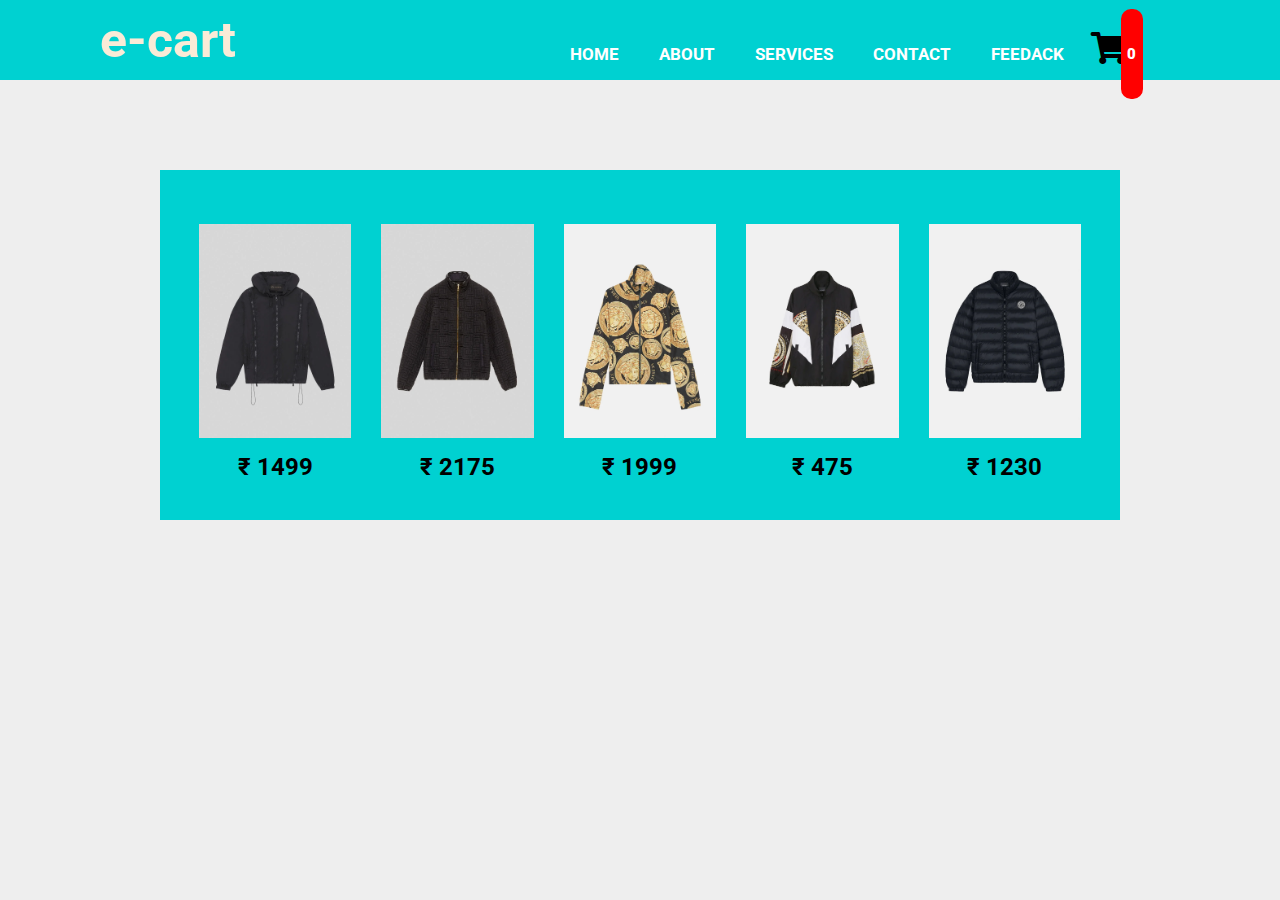
<file: index.html>
<!DOCTYPE html>
<html lang="en">
  <head>
    <meta charset="utf-8">
    <meta name="viewport" content="width=device-width, initial-scale=1">
    <meta name="author" content="CodeHim">
    <title>e-shopping cart</title>
    <link rel="stylesheet" href="https://cdnjs.cloudflare.com/ajax/libs/font-awesome/5.15.1/css/all.min.css">
    <!-- Style CSS -->

    <link rel="stylesheet" href="./Shopping-cart-using-js/css/style.css">
	<link rel="stylesheet" href="./Shopping-cart-using-js/css/demo.css">
  
  </head>
  <body>
    <nav>
      <label class="logo">e-cart</label>
      <ul>
        <li><a class="active" href="#">Home</a></li>
        <li><a class="active" href="#">About</a></li>
        <li><a class="active" href="#">Services</a></li>
        <li><a class="active" href="#">Contact </a></li>
        <li><a class="active" href="#">Feedack</a></li>
        <li>
        <div class="cart-btn">
          <i id="cart" class="fas fa-shopping-cart"></i>
            <span class ="cart-quantity">0</span>
        </div>
        </li>
      </ul>

    </nav>
    <br>
    <br>
    <br>
    <br>
    <br>
 <main>
     <!-- Start DEMO HTML (Use the following code into your project)-->
<div class="cart-modal-overlay">
    <div class="cart-modal">
      <i id="close-btn" class="fas fa-times"></i>
        <h1 class="cart-is-empty">Cart is empty</h1>
      
        <div class="product-rows">
        </div>
        <div class="total">
          <h1 class="cart-total">TOTAL</h1>
            <span class="total-price">₹0</span>
              <button class="purchase-btn">PURCHASE</button>
        </div>
      </div>
</div>
      
<!--   end of cart modal -->
 
<!--  products  -->
  <div class="items-container">
    <div class="card-1 card">
      <img class="product-image" src="./Shopping-cart-using-js/img/image-1.webp" alt="">
        <button class="add-to-cart">Add to cart</button>
          <span class="product-price">₹ 1499</span>
    </div>
    <div class="card-2 card">
      <img class="product-image" src="./Shopping-cart-using-js/img/image-2.webp" alt="">
      <button class="add-to-cart">Add to cart</button>
        <span class="product-price">₹ 2175</span>
    </div>
    <div class="card-3 card">
      <img class="product-image" src="./Shopping-cart-using-js/img/image-3.webp" alt="">
        <button class="add-to-cart">Add to cart</button>
          <span class="product-price">₹ 1999</span>
    </div>
    <div class="card-4 card">
      <img class="product-image" src="./Shopping-cart-using-js/img/image-4.webp" alt="">
         <button class="add-to-cart">Add to cart</button>
        <span class="product-price">₹ 475</span>
    </div>
    <div class="card-5 card">
      <img class="product-image" src="./Shopping-cart-using-js/img/image-5.webp" alt="">
      <button class="add-to-cart">Add to cart</button>
      <span class="product-price">₹ 1230</span>
    </div>
  </div>  
     
	 
 </main>
 
      
  
  
  <script  src="./Shopping-cart-using-js/js/script.js"></script>
  </body>
</html>
</file>
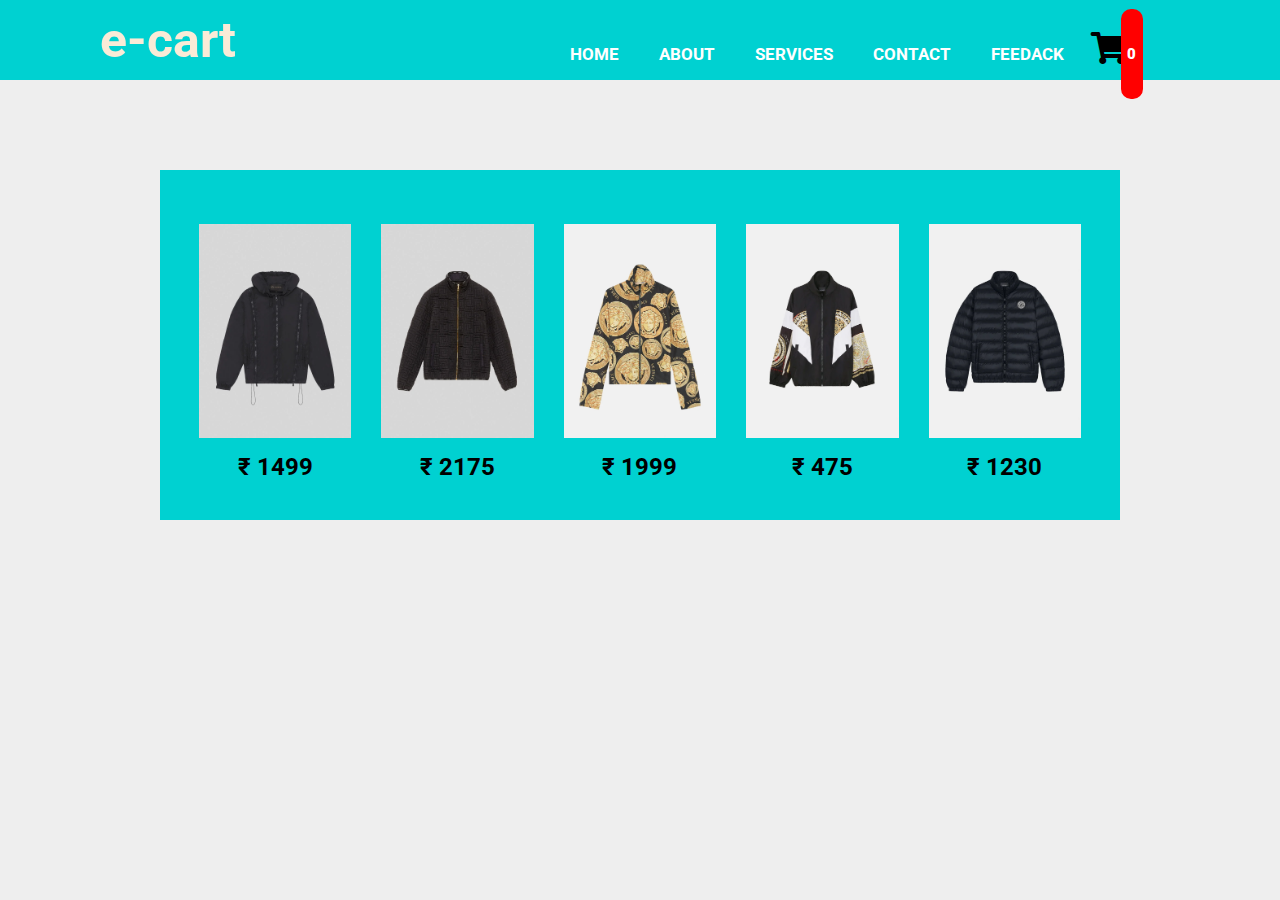
<file: Shopping-cart-using-js/index.html>
<!DOCTYPE html>
<html lang="en">
  <head>
    <meta charset="utf-8">
    <meta name="viewport" content="width=device-width, initial-scale=1">
    <meta name="author" content="CodeHim">
    <title>e-shopping cart</title>
    <link rel="stylesheet" href="https://cdnjs.cloudflare.com/ajax/libs/font-awesome/5.15.1/css/all.min.css">
    <!-- Style CSS -->

    <link rel="stylesheet" href="./css/style.css">
	<link rel="stylesheet" href="./css/demo.css">
  
  </head>
  <body>
    <nav>
      <label class="logo">e-cart</label>
      <ul>
        <li><a class="active" href="#">Home</a></li>
        <li><a class="active" href="#">About</a></li>
        <li><a class="active" href="#">Services</a></li>
        <li><a class="active" href="#">Contact </a></li>
        <li><a class="active" href="#">Feedack</a></li>
        <li>
        <div class="cart-btn">
          <i id="cart" class="fas fa-shopping-cart"></i>
            <span class ="cart-quantity">0</span>
        </div>
        </li>
      </ul>

    </nav>
    <br>
    <br>
    <br>
    <br>
    <br>
 <main>
     <!-- Start DEMO HTML (Use the following code into your project)-->
<div class="cart-modal-overlay">
    <div class="cart-modal">
      <i id="close-btn" class="fas fa-times"></i>
        <h1 class="cart-is-empty">Cart is empty</h1>
      
        <div class="product-rows">
        </div>
        <div class="total">
          <h1 class="cart-total">TOTAL</h1>
            <span class="total-price">₹0</span>
              <button class="purchase-btn">PURCHASE</button>
        </div>
      </div>
</div>
      
<!--   end of cart modal -->
 
<!--  products  -->
  <div class="items-container">
    <div class="card-1 card">
      <img class="product-image" src="./img/image-1.webp" alt="">
        <button class="add-to-cart">Add to cart</button>
          <span class="product-price">₹ 1499</span>
    </div>
    <div class="card-2 card">
      <img class="product-image" src="./img/image-2.webp" alt="">
      <button class="add-to-cart">Add to cart</button>
        <span class="product-price">₹ 2175</span>
    </div>
    <div class="card-3 card">
      <img class="product-image" src="./img/image-3.webp" alt="">
        <button class="add-to-cart">Add to cart</button>
          <span class="product-price">₹ 1999</span>
    </div>
    <div class="card-4 card">
      <img class="product-image" src="./img/image-4.webp" alt="">
         <button class="add-to-cart">Add to cart</button>
        <span class="product-price">₹ 475</span>
    </div>
    <div class="card-5 card">
      <img class="product-image" src="./img/image-5.webp" alt="">
      <button class="add-to-cart">Add to cart</button>
      <span class="product-price">₹ 1230</span>
    </div>
  </div>  
     
	 
 </main>
 
      
  
  
  <script  src="./js/script.js"></script>
  </body>
</html>
</file>
<file: Shopping-cart-using-js/css/style.css>
* {
  margin: 0;
  padding: 0;
  text-decoration: none;
  list-style: none;
  box-sizing: border-box;
}

nav {
  background-color: #00D1D1;
  height: 80px;
  width: 100%;
}
label.logo{
  color: antiquewhite;
  font-size: 50px;
  line-height:80px;
  padding : 0 100px;
  font-weight: bold;
}
nav ul {
  float :right;
  margin-right: 20px;
  
}
nav ul li {
  display: inline-block;
  line-height: 80px;
  margin : 0 5px;
  font-weight: bold;
}
nav ul li a {
  color: white;
  font-size: 17px;
  padding: 7px 13px;
  border-radius :3px; 
  text-transform: uppercase;
}
a.activr,a:hover {
  background: aquamarine;
  transition: .5s;
}
img {
  max-width: 100%;
  display: block;
}

.cart-btn {
  position: relative;
  display: flex;
  justify-content: flex-end;
}

#cart {
  position: relative;
  font-size: 2rem;
  cursor: pointer;
  margin: 1em 4em 0 0;
}

.cart-quantity {
  color: white;
  background-color: red;
  padding: .2em .3em;
  position: absolute;
  margin: .6em 7.5em 0 0;
  right: 0;
  border: solid 2px red;
  border-radius: 10px;
  font-weight: bolder;
}

.items-container {
  display: grid;
  grid-template-columns: repeat(auto-fit, minmax(150px, 1fr));
  margin-top: 1em
}

.card {
/*   width: 15rem; */
  margin: 1em;
  position: relative;
  overflow: hidden; 
  text-align: center
}

.card:hover .add-to-cart {
  transform: translateX(0);
}

.product-image {
  margin-bottom: 1em;

}

.add-to-cart {
  background-color: black;
  color: white;
  position: absolute;
  right: 0;
  top: 65%;
  padding: .5em 1em; 
  transform: translateX(300px);
  transition: .5s ease;
  outline: none;
  border: none;
  cursor: pointer;
  font-weight: bolder;
  font-size: 1.2rem
}

.product-price {
  padding-top: 1em;
  font-weight: bold;
  font-size: 1.5rem;
}

.cart-modal-overlay {
  position: fixed;
  top: 0;
  left: 0;
  width: 100%;
  height: 100%;
  background-color: rgba(0, 0, 0, .5);
  z-index: 2;
  transform: translateX(-200%);
  transition: .5s ease-out;
  
}

.cart-modal {
  height: 100vh;
  width: 50%;
  background-color: rgb(50,50,50);
  float: right;
  overflow: scroll;
  overflow-x: hidden;
}

#close-btn {
  font-size: 1.5rem;
  float: right;
  margin: .5em 2em 0 0;
  color: white;
  cursor: pointer;
}

.cart-is-empty {
  color: white;
  text-align: center;
  font-size: 1.5rem;
  margin-bottom: 1em;
  display: none;
  
}

.total {
  text-align: center;
  margin: 2em 0 2em 0;
/*   display: none; */
}

.cart-total {
  color: white;
}

.total-price {
  color: white;
  font-size: 2rem;
  display: block;
}

.purchase-btn {
  font-size: 1rem;
  font-weight: bolder;
  background-color: green;
  color: white;
  padding: 1em 2em;
  border-radius: 10px;
  outline: none;
  border: none;
  cursor: pointer;
  margin: 2em 0 1em 0;
}

.product-rows {
  margin-top: 3em;
  width: 95%;
  margin-left: auto;
  margin-right: auto;
  
}

.product-row {
  display: flex;
  align-items: center;
}

.cart-image {
  width: 10rem;
  margin: 1em;
}

.cart-price {
  color: white;
  font-size: 1.5rem;
  font-weight: bolder;
}

.product-quantity {
  width: 4rem;
  font-size: 2rem;
  margin-left: 3rem;
}

.remove-btn {
  padding: 1em 2em;
  background-color: red;
  color: white;
  outline: none;
  border: none;
  cursor: pointer;
  margin-left: 3rem;
  font-weight: bolder;
  font-size: 1rem;
}

.remove-btn:active {
  transform: translateY(5px);
}

@media (max-width: 1000px){
  .cart-modal {
    width: 100vw;
  } 
  
  .product-row {
    flex-direction: column;
    text-align: center;
    margin-bottom: 2em;
  }
  
  .remove-btn {
    margin: 0
  }
  
  .product-quantity {
    margin: .5em 0 .5em 0
  }
}
</file>
<file: Shopping-cart-using-js/css/demo.css>
@import url('https://fonts.googleapis.com/css?family=Roboto&display=swap');
@import url('https://stackpath.bootstrapcdn.com/font-awesome/4.7.0/css/font-awesome.min.css');
*{
    margin: 0; 
    padding: 0;
   }
body{
  font-family: 'Roboto', sans-serif;
  font-style: normal;
  font-weight: 300;
  font-smooth: initial;
-webkit-font-smoothing: antialiased;
-moz-osx-font-smoothing: grayscale;
  font-size: 15px;
  background: #eee;
}
.intro{
   background: #fff;
   padding: 60px 30px;
   color: #333;
   margin-bottom: 15px;
   line-height: 1.5;
   text-align: center;
}
.intro h1 {
   font-size: 18pt;
   padding-bottom: 15px;

}
.intro p{
   font-size: 14px;
}

.action{
   text-align: center;
   display: block;
   margin-top: 20px;
}

a.btn {
  text-decoration: none;
  color: #666;
   border: 2px solid #666;
   padding: 10px 15px;
   display: inline-block;
   margin-left: 5px;
}
a.btn:hover{
   background: #666;
   color: #fff;
    transition: .3s;
-webkit-transition: .3s;
}
.btn:before{
  font-family: FontAwesome;
  font-weight: normal;
  margin-right: 10px;
}
.github:before{content: "\f09b"}
.down:before{content: "\f019"}
.back:before{content:"\f112"}
.credit{
    background: #fff;
    padding: 12px;
    font-size: 9pt;
    text-align: center;
    color: #333;
    margin-top: 40px;

}
.credit span:before{
   font-family: FontAwesome;
   color: #e41b17;
   content: "\f004";


}
.credit a{
   color: #333;
   text-decoration: none;
}
.credit a:hover{
   color: #1DBF73; 
}
.credit a:hover:after{
    font-family: FontAwesome;
    content: "\f08e";
    font-size: 9pt;
    position: absolute;
    margin: 3px;
}
main{
  background: #00D1D1;
  align-items: center;
  padding: 40px;
  
  
}

article li{
   color: #444;
   font-size: 15px;
   margin-left: 33px;
   line-height: 1.5;
   padding: 5px;
}
article h1,
article h2,
article h3,
article h4,
article p{
   padding: 14px;
   color: #333;
}
article p{
   font-size: 15px;
    line-height: 1.5;
}
 
@media only screen and (min-width: 1280px){
    main{
      max-width: 960px;
      margin-left: auto;
      margin-right: auto; 
      padding: 24px;
    }


}

.set-overlayer,
.set-glass,
.set-sticky {
	cursor: pointer;
	height: 45px;
	line-height: 45px;
	padding: 0 15px;
	color: #333;
	font-size: 16px;
}
.set-overlayer:after,
.set-glass:after,
.to-active:after,
.set-sticky:after {
	font-family: FontAwesome;
	font-size: 18pt;
	position: relative;
	float: right;
}
.set-overlayer:after,
.set-glass:after,
.set-sticky:after {
	content: "\f204";
	transition: .6s;
}

.to-active:after {
	content: "\f205";
	color: #008080;
	transition: .6s;
}
.set-overlayer,
.set-glass,
.set-sticky,
.source,
.theme-tray {
	margin: 10px;
	background: #f2f2f2;
	border-radius: 5px;
	border: 2px solid #f1f1f1;
	box-sizing: border-box;
}
/* Syntax Highlighter*/

pre.prettyprint {
	padding: 15px !important;
   margin: 10px;
	border: 0 !important;
  background: #f2f2f2;
  overflow: auto;
}

.source {
	white-space: pre;
	overflow: auto;
	max-height: 400px;
}
code{
    border:1px solid #ddd;
    padding: 2px;
    border-radius: 2px;
}
</file>
